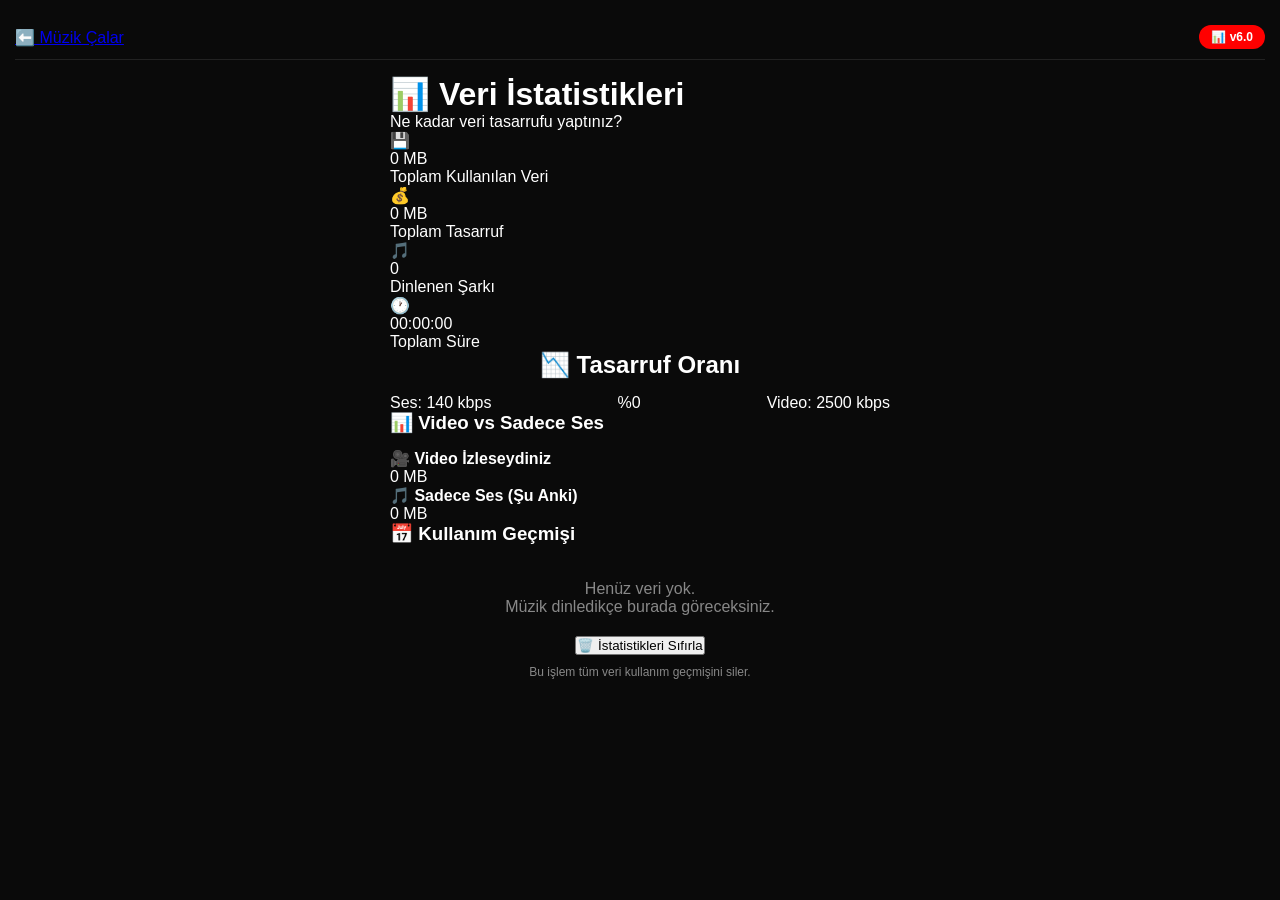
<file: stats.html>
<!DOCTYPE html>
<html lang="tr">
<head>
    <meta charset="UTF-8">
    <meta name="viewport" content="width=device-width, initial-scale=1.0, user-scalable=no">
    <meta name="theme-color" content="#ff0000">
    <title>Veri İstatistikleri - YT Müzik</title>
    <link rel="stylesheet" href="style.css">
</head>
<body>
    <div class="top-bar">
        <a href="index.html" class="back-link">⬅️ Müzik Çalar</a>
        <span class="version">📊 v6.0</span>
    </div>

    <div class="container">
        <header>
            <h1>📊 Veri İstatistikleri</h1>
            <p class="subtitle">Ne kadar veri tasarrufu yaptınız?</p>
        </header>

        <!-- ANA İSTATİSTİKLER -->
        <div class="stats-grid">
            <div class="stat-card highlight">
                <div class="stat-icon">💾</div>
                <div class="stat-value" id="totalData">0 MB</div>
                <div class="stat-label">Toplam Kullanılan Veri</div>
            </div>
            
            <div class="stat-card highlight-green">
                <div class="stat-icon">💰</div>
                <div class="stat-value" id="totalSaved">0 MB</div>
                <div class="stat-label">Toplam Tasarruf</div>
            </div>
            
            <div class="stat-card">
                <div class="stat-icon">🎵</div>
                <div class="stat-value" id="totalSongs">0</div>
                <div class="stat-label">Dinlenen Şarkı</div>
            </div>
            
            <div class="stat-card">
                <div class="stat-icon">🕐</div>
                <div class="stat-value" id="totalTime">00:00:00</div>
                <div class="stat-label">Toplam Süre</div>
            </div>
        </div>

        <!-- TASARRUF ORANI -->
        <div class="box savings-box">
            <h2 style="text-align:center;margin-bottom:15px">📉 Tasarruf Oranı</h2>
            <div class="savings-bar">
                <div class="savings-fill" id="savingsFill" style="width: 0%"></div>
            </div>
            <div style="display:flex;justify-content:space-between;margin-top:10px">
                <span>Ses: 140 kbps</span>
                <span id="savingsPercent">%0</span>
                <span>Video: 2500 kbps</span>
            </div>
        </div>

        <!-- KARŞILAŞTIRMA -->
        <div class="box">
            <h3 style="margin-bottom:15px">📊 Video vs Sadece Ses</h3>
            <div class="comparison">
                <div class="comp-item">
                    <h4>🎥 Video İzleseydiniz</h4>
                    <div class="comp-value" id="videoWouldUse">0 MB</div>
                    <div class="comp-bar" style="background:#333">
                        <div class="comp-fill video-fill" id="videoFill" style="width:100%"></div>
                    </div>
                </div>
                <div class="comp-item">
                    <h4>🎵 Sadece Ses (Şu Anki)</h4>
                    <div class="comp-value" id="audioUse">0 MB</div>
                    <div class="comp-bar" style="background:#333">
                        <div class="comp-fill audio-fill" id="audioFill" style="width:5.6%"></div>
                    </div>
                </div>
            </div>
        </div>

        <!-- GÜNLÜK / HAFTALIK -->
        <div class="box">
            <h3 style="margin-bottom:15px">📅 Kullanım Geçmişi</h3>
            <div id="historyContainer">
                <p style="text-align:center;color:#888;padding:20px">
                    Henüz veri yok.<br>Müzik dinledikçe burada göreceksiniz.
                </p>
            </div>
        </div>

        <!-- SIFIRLA -->
        <div class="box" style="text-align:center">
            <button onclick="resetStats()" class="btn-danger">🗑️ İstatistikleri Sıfırla</button>
            <p style="color:#888;font-size:12px;margin-top:10px">
                Bu işlem tüm veri kullanım geçmişini siler.
            </p>
        </div>
    </div>

    <script src="stats.js"></script>
</body>
</html>
</file>
<file: style.css>
*{margin:0;padding:0;box-sizing:border-box}

body{
    background:#0a0a0a;
    color:#fff;
    font-family:-apple-system,BlinkMacSystemFont,'Segoe UI',Roboto,Arial,sans-serif;
    padding:15px;
    padding-bottom:100px;
    min-height:100vh;
}

.container{max-width:500px;margin:0 auto}

.top-bar{
    display:flex;
    justify-content:space-between;
    align-items:center;
    padding:10px 0;
    margin-bottom:15px;
    border-bottom:1px solid #222;
}

.version{
    background:#ff0000;
    color:#fff;
    padding:5px 12px;
    border-radius:15px;
    font-weight:bold;
    font-size:12px;
}

.top-title{color:#888;font-size:14px}

/* ARAMA */
.search-box{
    background:#1a1a1a;
    border-radius:15px;
    padding:15px;
    margin-bottom:15px;
}

.search-row{
    display:flex;
    gap:8px;
    margin-bottom:10px;
}

.search-row input{
    flex:1;
    padding:12px 15px;
    border:2px solid #333;
    border-radius:25px;
    background:#111;
    color:#fff;
    font-size:15px;
    -webkit-appearance:none;
    min-width:0;
}

.search-row input:focus{
    outline:none;
    border-color:#ff0000;
}

.search-row input::placeholder{color:#555}

.search-btn, .mic-btn{
    width:48px;
    height:48px;
    border-radius:50%;
    border:none;
    font-size:20px;
    cursor:pointer;
    flex-shrink:0;
    display:flex;
    align-items:center;
    justify-content:center;
    transition:all 0.2s;
}

.search-btn{background:#ff0000;color:#fff}
.mic-btn{background:#333;color:#fff}

.mic-btn.listening{
    background:#ff0000;
    animation:pulse-mic 1s infinite;
}

@keyframes pulse-mic{
    0%,100%{box-shadow:0 0 0 0 rgba(255,0,0,0.4)}
    50%{box-shadow:0 0 0 15px rgba(255,0,0,0)}
}

.action-buttons{
    display:flex;
    gap:8px;
}

.action-buttons button{
    flex:1;
    padding:12px;
    border:none;
    border-radius:25px;
    font-size:14px;
    font-weight:bold;
    cursor:pointer;
    transition:all 0.2s;
}

.btn-paste{background:#333;color:#fff}
.btn-play{background:#ff0000;color:#fff}

.action-buttons button:active{transform:scale(0.95)}

.voice-status{
    text-align:center;
    color:#ff0000;
    font-size:13px;
    margin-top:8px;
    min-height:20px;
}

/* ARAMA SONUÇLARI */
.search-results{
    background:#1a1a1a;
    border-radius:15px;
    padding:15px;
    margin-bottom:15px;
    max-height:400px;
    overflow-y:auto;
}

.results-header{
    display:flex;
    justify-content:space-between;
    align-items:center;
    margin-bottom:15px;
    padding-bottom:10px;
    border-bottom:1px solid #333;
}

.results-header h3{font-size:1em}

.btn-close{
    background:none;
    border:1px solid #555;
    color:#fff;
    width:30px;
    height:30px;
    border-radius:50%;
    cursor:pointer;
    font-size:16px;
}

.result-item{
    display:flex;
    align-items:center;
    gap:12px;
    padding:12px;
    background:#222;
    border-radius:12px;
    margin:8px 0;
    cursor:pointer;
    transition:all 0.2s;
    border:2px solid transparent;
}

.result-item:hover, .result-item:active{
    background:#2a2a2a;
    border-color:#ff0000;
}

.result-item.playing{
    border-color:#00ff00;
    background:#1a2a1a;
}

.result-thumb{
    width:60px;
    height:60px;
    border-radius:8px;
    object-fit:cover;
    flex-shrink:0;
    background:#333;
}

.result-info{
    flex:1;
    min-width:0;
}

.result-info strong{
    display:block;
    font-size:14px;
    white-space:nowrap;
    overflow:hidden;
    text-overflow:ellipsis;
    margin-bottom:4px;
}

.result-info small{
    color:#888;
    font-size:12px;
}

.result-duration{
    color:#888;
    font-size:12px;
    flex-shrink:0;
}

/* PLAYER */
.player-box{
    background:#1a1a1a;
    border-radius:15px;
    padding:20px;
    margin-bottom:15px;
}

#thumbnail{
    width:100%;
    border-radius:12px;
    margin-bottom:15px;
    max-height:250px;
    object-fit:cover;
    background:#222;
}

#title{font-size:1.1em;margin-bottom:5px;word-break:break-word}
#artist{color:#888;font-size:0.9em;margin-bottom:20px}

.controls{
    display:flex;
    gap:12px;
    justify-content:center;
    margin:15px 0;
}

.controls button{
    width:55px;
    height:55px;
    border-radius:50%;
    border:none;
    font-size:22px;
    cursor:pointer;
    background:#333;
    color:#fff;
    display:flex;
    align-items:center;
    justify-content:center;
    transition:all 0.2s;
}

.controls button:active{transform:scale(0.9)}
.controls button:disabled{opacity:0.3;cursor:not-allowed}

.play-btn{
    width:75px!important;
    height:75px!important;
    font-size:30px!important;
    background:#ff0000!important;
}

.volume-row{
    display:flex;
    align-items:center;
    gap:10px;
    padding:10px 15px;
    background:#222;
    border-radius:20px;
    margin-top:10px;
}

.volume-row input[type=range]{
    flex:1;
    accent-color:#ff0000;
    height:4px;
}

/* PLAYLIST */
.playlist-box{
    background:#1a1a1a;
    border-radius:15px;
    padding:20px;
}

.playlist-header{
    display:flex;
    justify-content:space-between;
    align-items:center;
    margin-bottom:15px;
}

.playlist-header h3{font-size:1em}

.btn-clear{
    background:#333;
    color:#fff;
    border:none;
    padding:8px 15px;
    border-radius:15px;
    font-size:12px;
    cursor:pointer;
}

.playlist-item{
    display:flex;
    justify-content:space-between;
    align-items:center;
    padding:12px;
    background:#222;
    border-radius:10px;
    margin:5px 0;
    cursor:pointer;
    transition:all 0.2s;
}

.playlist-item:active{background:#2a2a2a}
.playlist-item.active{background:linear-gradient(45deg,#cc0000,#ff0000)}

.remove-btn{
    width:30px;
    height:30px;
    border-radius:50%;
    border:1px solid #f44;
    background:transparent;
    color:#f44;
    font-size:14px;
    cursor:pointer;
    flex-shrink:0;
    display:flex;
    align-items:center;
    justify-content:center;
}

/* YÜKLENİYOR */
.loading-spinner{
    text-align:center;
    padding:30px;
    color:#888;
}

.loading-spinner .spinner{
    width:40px;
    height:40px;
    border:3px solid #333;
    border-top:3px solid #ff0000;
    border-radius:50%;
    animation:spin 0.8s linear infinite;
    margin:0 auto 15px;
}

@keyframes spin{
    to{transform:rotate(360deg)}
}

/* GİZLİ PLAYER */
#playerFrame{
    position:fixed;
    bottom:-9999px;
    right:-9999px;
    width:1px;
    height:1px;
    opacity:0;
    pointer-events:none;
}

/* SCROLLBAR */
.search-results::-webkit-scrollbar{width:4px}
.search-results::-webkit-scrollbar-track{background:#111}
.search-results::-webkit-scrollbar-thumb{background:#ff0000;border-radius:2px}
</file>
